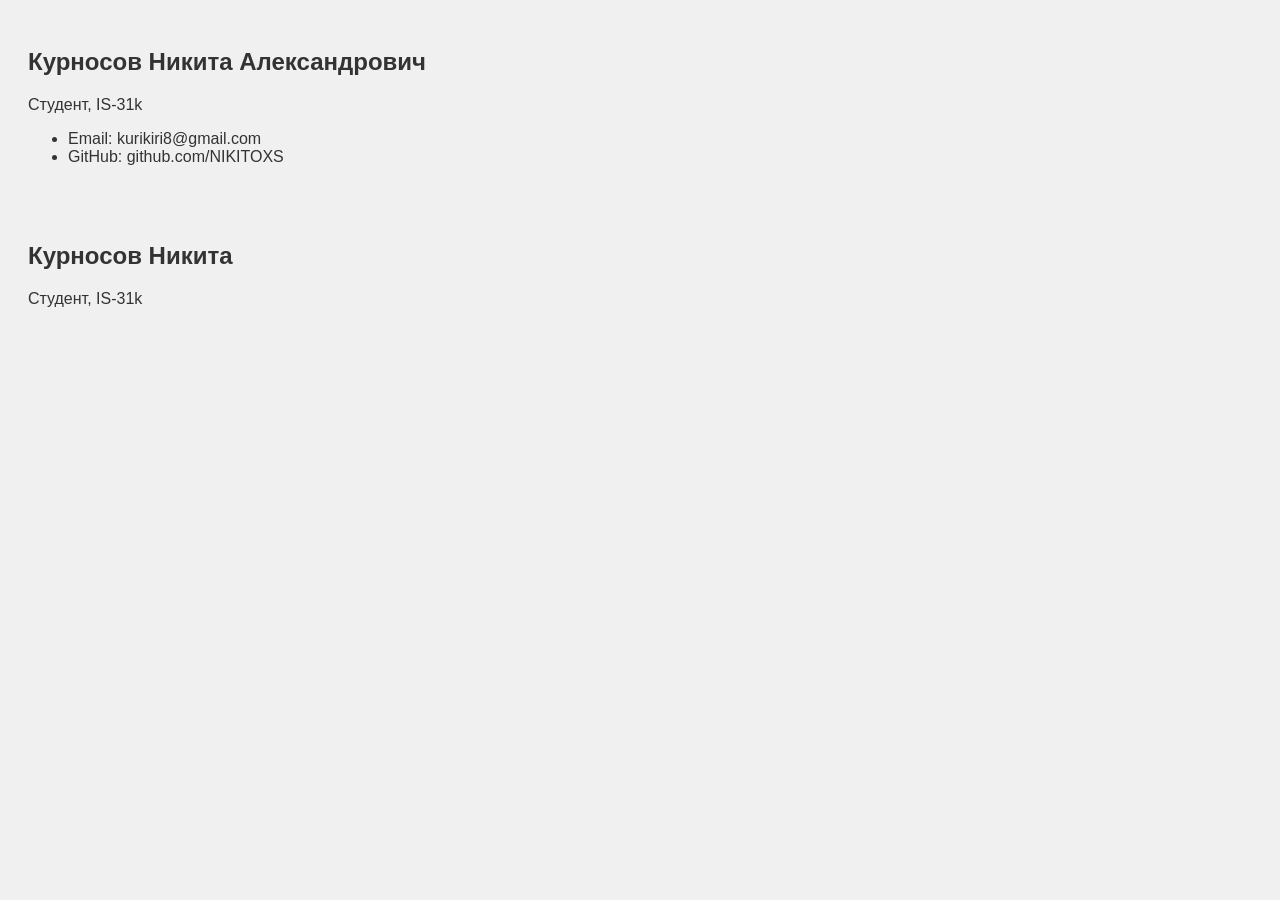
<file: index.html>
<!DOCTYPE html>
<html lang="en">
<head>
    <!DOCTYPE html>
    <html lang="en">
    <head>
        <meta charset="UTF-8">
            <meta name="viewport" content="width=device-width, initial-scale=1.0">
                <title>Main Page</title>
                    <link rel="stylesheet" href="style.css"> 
                    </head>
                    <body>
                        <section class="user-profile">

                                

                                <h2>Курносов Никита Александрович</h2>

                                        <p>Студент, IS-31k</p>
                                                <ul>
                                                            <li>Email: kurikiri8@gmail.com</li>
                                                                        <li>GitHub: github.com/NIKITOXS</li>
                                                                                </ul>
                                                                                    </section>
                                                                                    </body>
                                                                                    </html>

    <meta charset="UTF-8">
    <meta name="viewport" content="width=device-width, initial-scale=1.0">
    <title>Main Page</title>
</head>
<body>
    <section class="user-profile">
           <h2>Курносов Никита</h2>
              <p>Студент, IS-31k</p>
              </section>

</body>
</html>
</file>
<file: style.css>
body {
        background-color: #f0f0f0;
            font-family: Arial, sans-serif;
            }
            .user-profile {
                color: #333;
                    padding: 20px;
                    }
</file>
